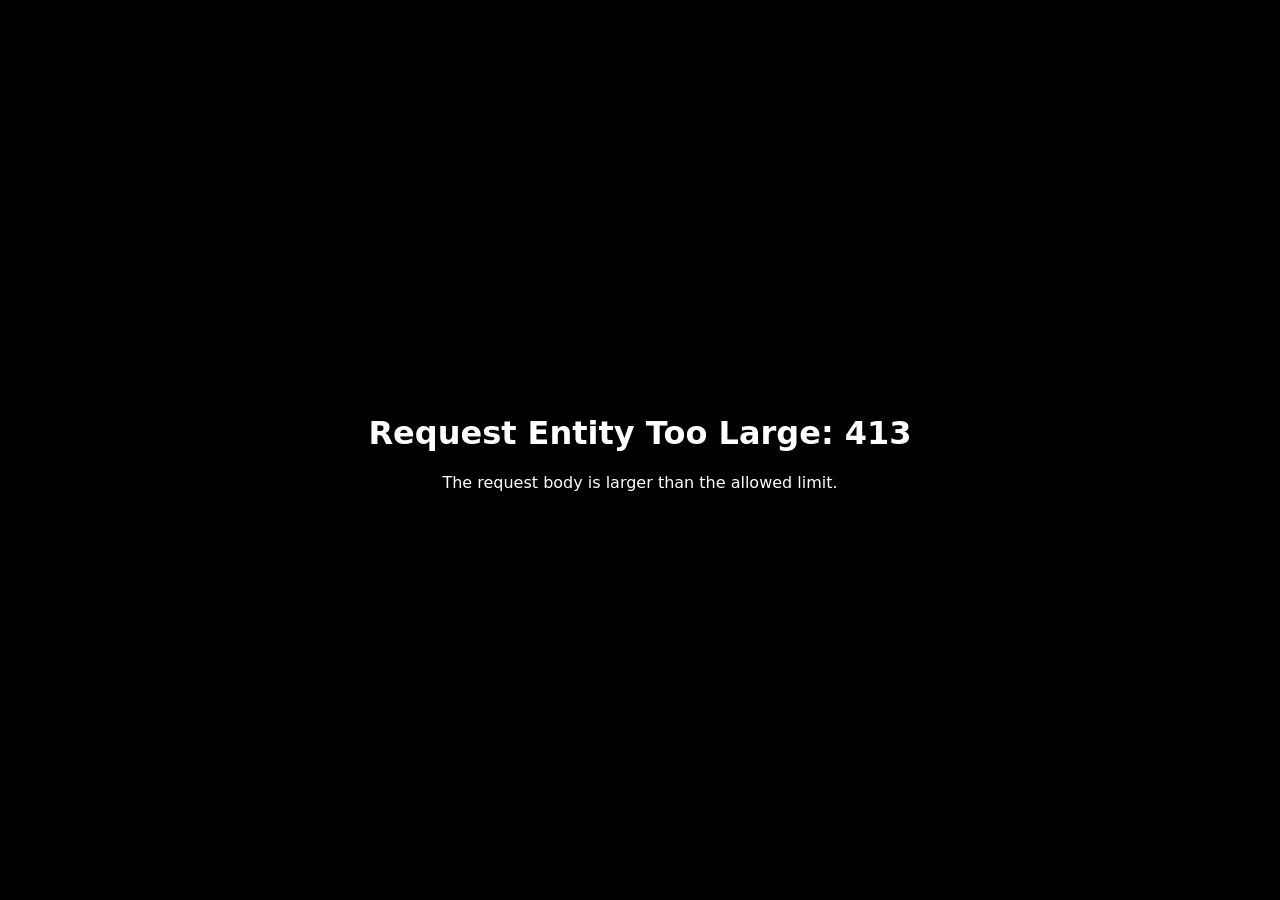
<file: errors/413.html>
<!doctype html>
<html>
  <head>
    <meta charset="utf-8" />
    <title>413 Payload Too Large</title>
    <link rel="stylesheet" href="/errors/style.css" />
  </head>
  <body>
    <main>
      <h1>Request Entity Too Large: 413</h1>
      <p>The request body is larger than the allowed limit.</p>
    </main>
  </body>
</html>
</file>
<file: errors/style.css>
body {
  min-height: 100vh;
  margin: 0;
  display: grid;
  place-items: center;
  font-family: system-ui, sans-serif;
  background: black;
  color: white;
}

main {
  max-width: 640px;
  padding: 2rem;
  text-align: center;
  background: black;
  color: white;
}
</file>
